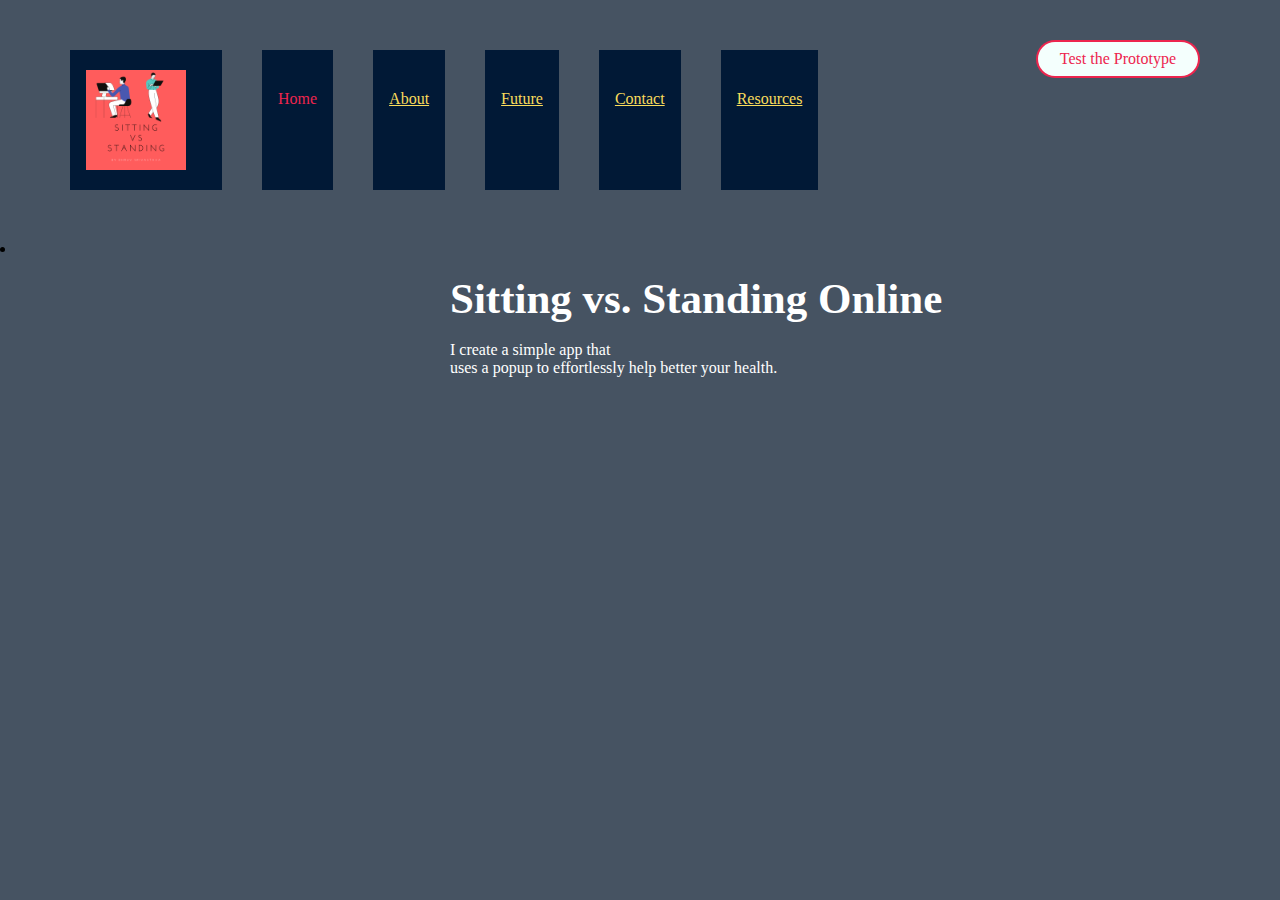
<file: index.html>
<html>

<head>
    <title>Sitting vs. Standing Online</title>
    <link rel="stylesheet" href="style.css">


</head>

<body>

    <div class="container">
        <div class="menu">
            <ul>
                <div class="llL"> </div>
                <li class="logo">
                    <a href="index.html"><img src="logo.png"></a>
                </li>
                <li class="active">Home</li>
                <li><a href="About.html">About</a></li>
                <li><a href="Future.html">Future</a></li>
                <li><a href="Contact.html">Contact</a></li>
                <li><a href="Resources.html">Resources</a></li>
        </div>
        <li><a href="try.html" class="try"><span>Test the Prototype</span></a></li>



        </ul>
    </div>
    <div class="banner">
        <div class="app-text">
            <h1><br>Sitting vs. Standing Online</h1>
            <p><br> I create a simple app that <br> uses a popup to effortlessly help better your health.<br> </p>
        </div>
    </div>
    </div>


</body>

</html>
</file>
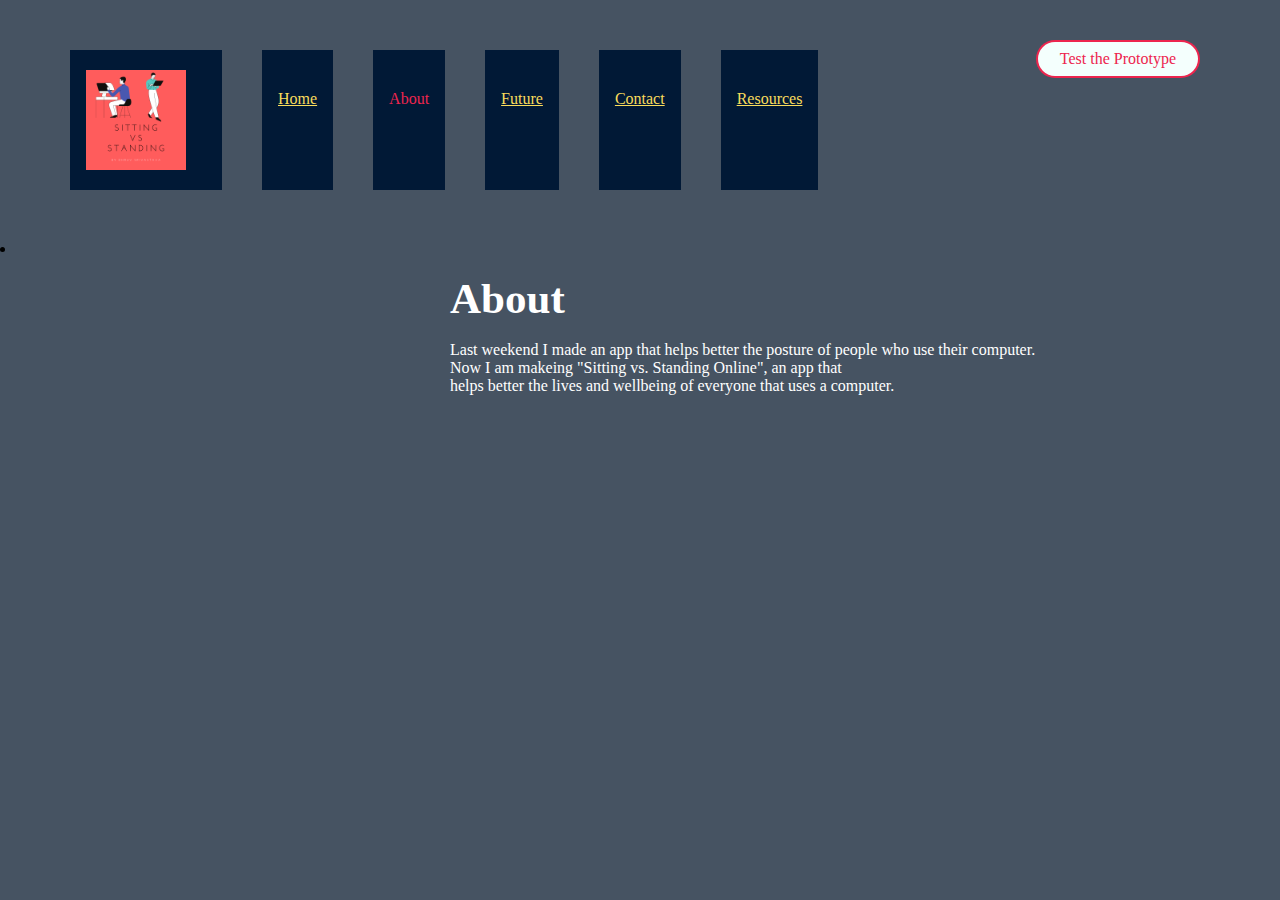
<file: About.html>
<html>

<head>
    <title>Sitting vs. Standing Online</title>
    <link rel="stylesheet" href="style.css">


</head>

<body>

    <div class="container">
        <div class="menu">
            <ul>
                <div class="llL"> </div>
                <li class="logo">
                    <a href="index.html"><img src="logo.png"></a>
                </li>
                <li><a href="https://dhruvcs.github.io/SittingvsStanding/">Home</a></li>
                <li class="active">About</li>
                <li><a href="Future.html">Future</a></li>
                <li><a href="Contact.html">Contact</a></li>
                <li><a href="Resources.html">Resources</a></li>
        </div>
        <li><a href="try.html" class="try"><span>Test the Prototype</span></a></li>



        </ul>
    </div>
    <div class="banner">
        <div class="app-text">
            <h1><br>About</h1>
            <p><br> Last weekend I made an app that helps better the posture of people who use their computer. <br> Now I am makeing "Sitting vs. Standing Online", an app that <br> helps better the lives and wellbeing of everyone that uses a computer.<br>                </p>
        </div>
    </div>
    </div>


</body>

</html>
</file>
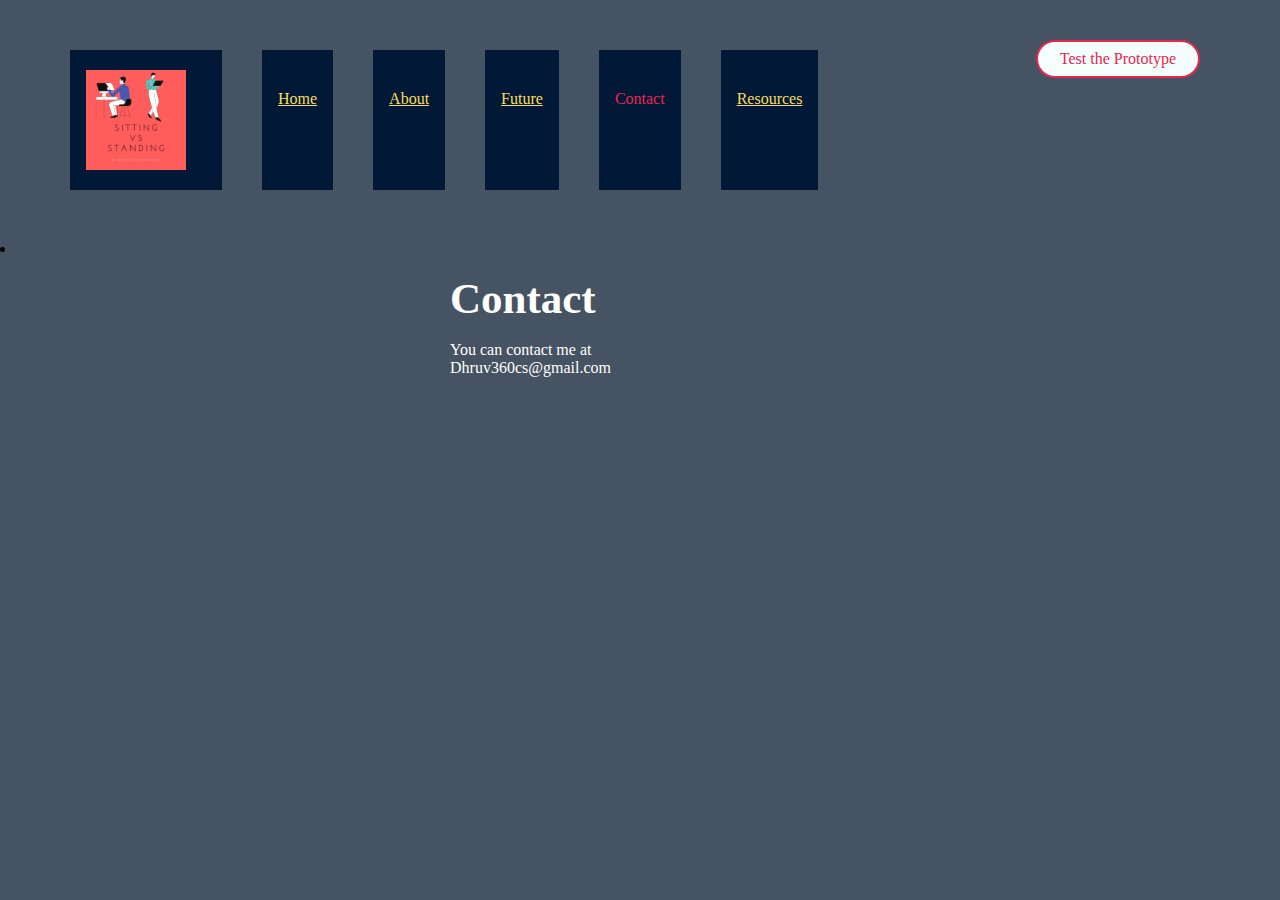
<file: Contact.html>
<html>

<head>
    <title>Sitting vs. Standing Online</title>
    <link rel="stylesheet" href="style.css">


</head>

<body>

    <div class="container">
        <div class="menu">
            <ul>
                <div class="llL"> </div>
                <li class="logo">
                    <a href="index.html"><img src="logo.png"></a>
                </li>
                <li><a href="https://dhruvcs.github.io/SittingvsStanding/">Home</a></li>
                <li><a href="About.html">About</a></li>
                <li><a href="Future.html">Future</a></li>
                <li class="active">Contact</li>
                <li><a href="Resources.html">Resources</a></li>
        </div>
        <li><a href="try.html" class="try"><span>Test the Prototype</span></a></li>



        </ul>
    </div>
    <div class="banner">
        <div class="app-text">
            <h1><br>Contact</h1>
            <p><br> You can contact me at <br> Dhruv360cs@gmail.com<br> </p>
        </div>
    </div>
    </div>


</body>

</html>
</file>
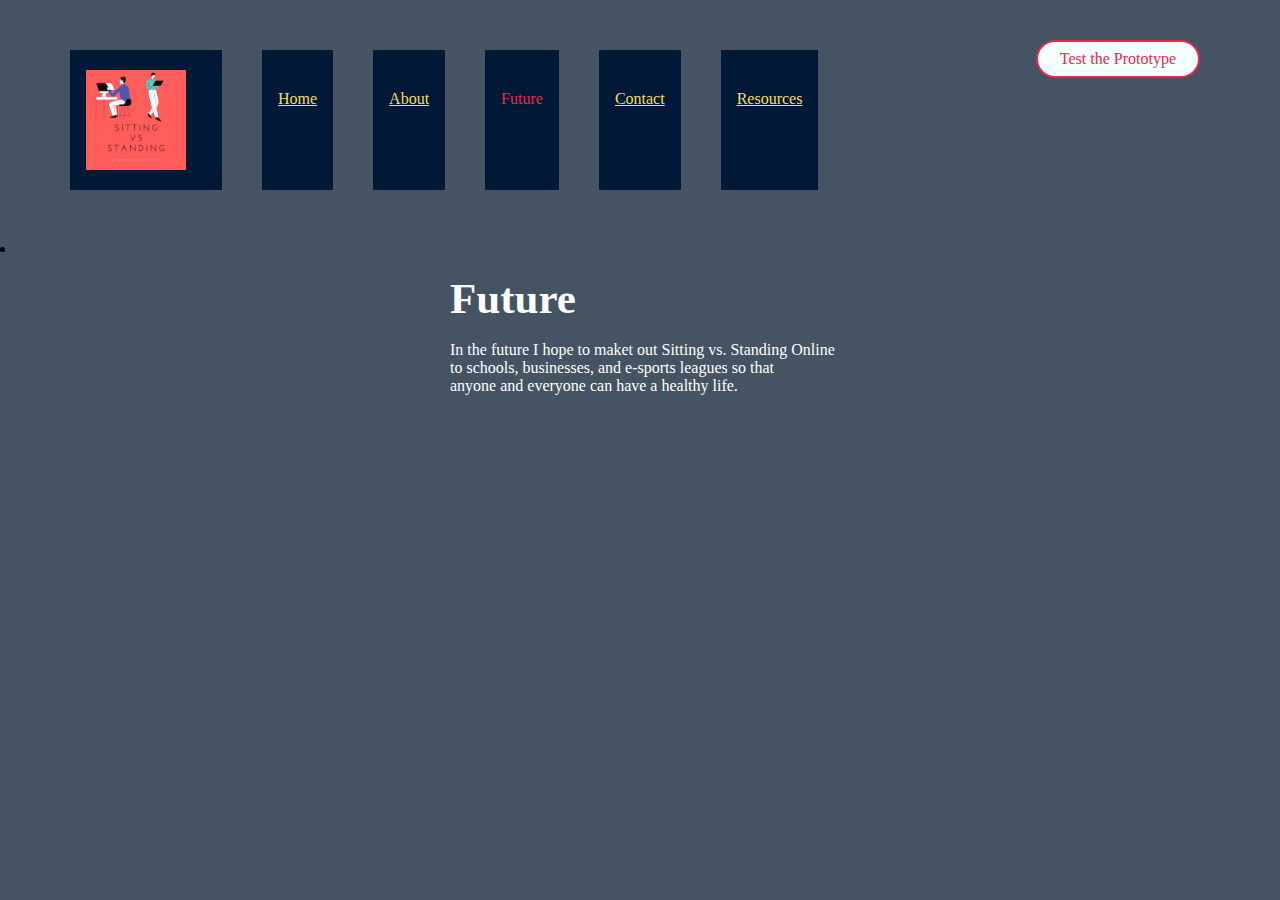
<file: Future.html>
<html>

<head>
    <title>Sitting vs. Standing Online</title>
    <link rel="stylesheet" href="style.css">


</head>

<body>

    <div class="container">
        <div class="menu">
            <ul>
                <div class="llL"> </div>
                <li class="logo">
                    <a href="https://dhruvcs.github.io/SittingvsStanding/"><img src="logo.png"></a>
                </li>
                <li><a href="index.html">Home</a></li>
                <li><a href="About.html">About</a></li>
                <li class="active">Future</li>
                <li><a href="Contact.html">Contact</a></li>
                <li><a href="Resources.html">Resources</a></li>
        </div>
        <li><a href="try.html" class="try"><span>Test the Prototype</span></a></li>



        </ul>
    </div>
    <div class="banner">
        <div class="app-text">
            <h1><br>Future</h1>
            <p><br> In the future I hope to maket out Sitting vs. Standing Online<br> to schools, businesses, and e-sports leagues so that <br> anyone and everyone can have a healthy life.<br> </p>
        </div>
    </div>
    </div>


</body>

</html>
</file>
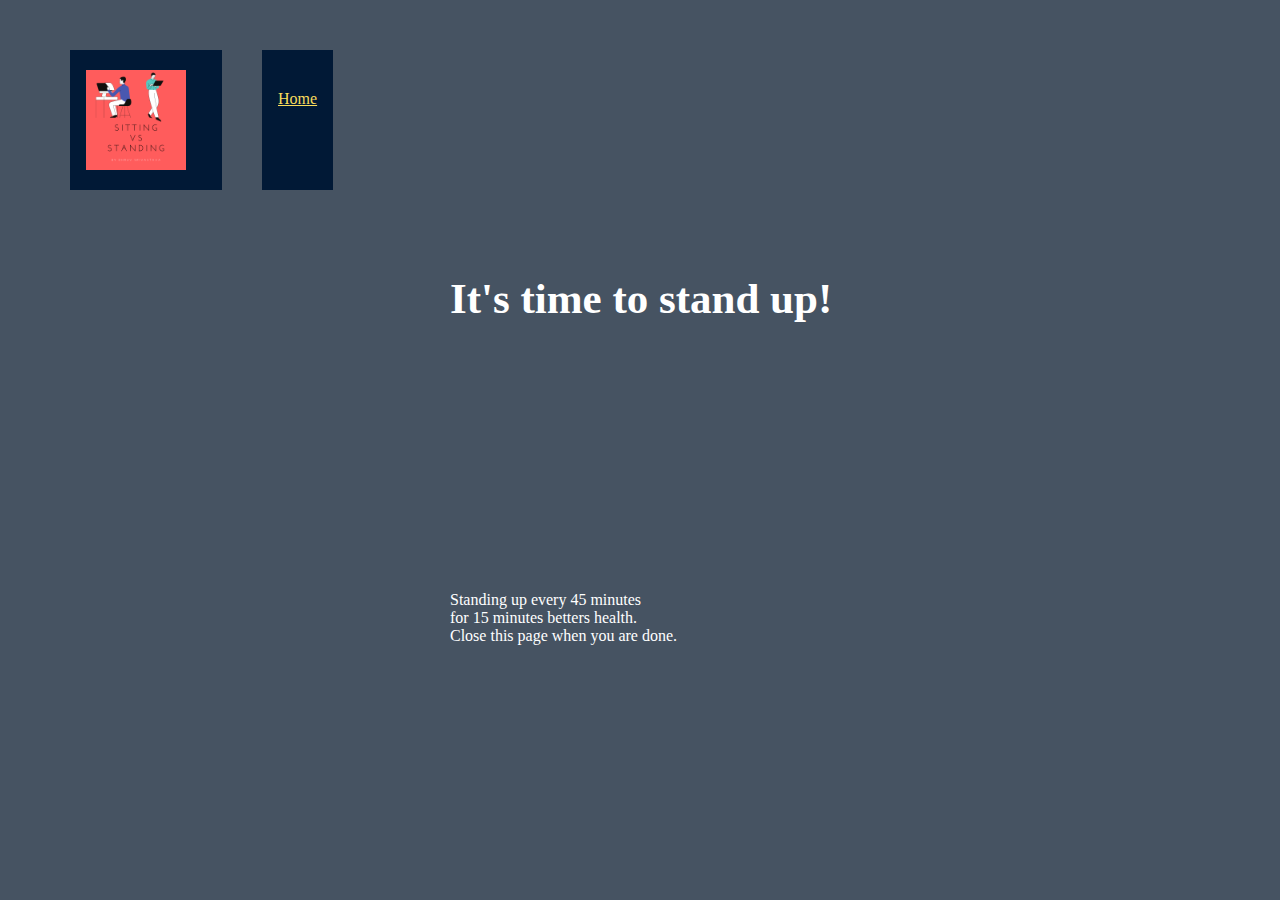
<file: prototype.html>
<html>

<head>
    <title>Sitting vs. Standing Online</title>
    <link rel="stylesheet" href="style.css">
    <!-- <meta charset="UTF-8">
    <meta name="viewport" content="width=device-width, initail-scale=1.0">
    <meta http-equiv="X-UA-Compatible" content="ie=edge"> -->

</head>

<body>

    <div class="container">
        <div class="menu">
            <ul>
                <div class="llL"> </div>
                <li class="logo">
                    <a href="https://dhruvcs.github.io/SittingvsStanding/"><img src="logo.png"></a>
                </li>
                <li><a href="index.html">Home</a></li>




            </ul>
        </div>
        <div class="banner">
            <div class="app-text">

                <h1><br>It's time to stand up!</h1>
               <div class="timer">
                    <iframe width="475" height="250" src="https://vclock.com/embed/timer/#countdown=00:15:00&enabled=0&seconds=896&title=Sitting+vs.+Standing&showmessage=0&theme=1&ampm=1&sound=school" frameborder="0" allowfullscreen></iframe>
                </div>
                <p><br> Standing up every 45 minutes<br> for 15 minutes betters health.<br> Close this page when you are done.</p>


            </div>
        </div>
    </div>
    <script src="./app.js"></script>

</body>

</html>
</file>
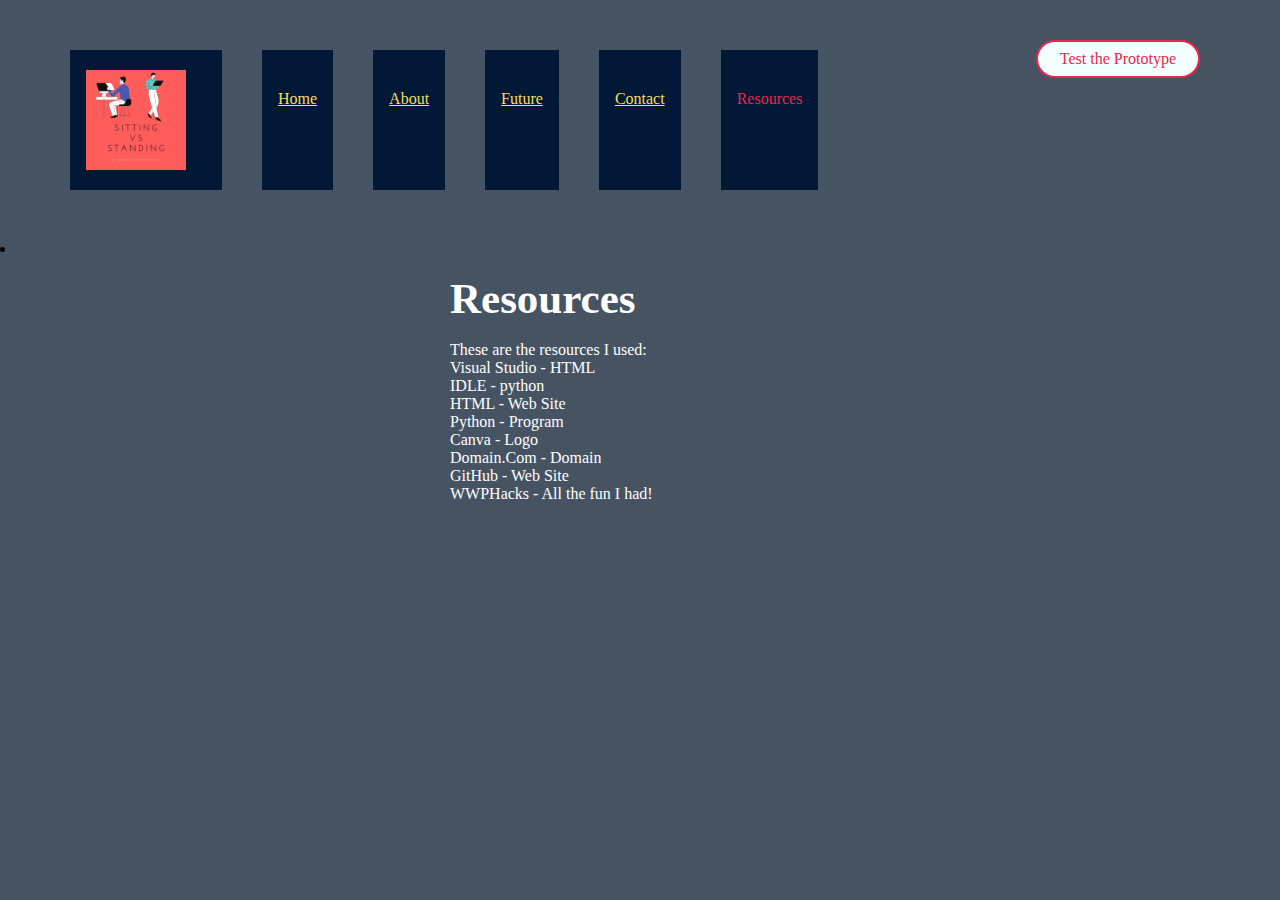
<file: Resources.html>
<html>

<head>
    <title>Sitting vs. Standing Online</title>
    <link rel="stylesheet" href="style.css">


</head>

<body>

    <div class="container">
        <div class="menu">
            <ul>
                <div class="llL"> </div>
                <li class="logo">
                    <a href="https://dhruvcs.github.io/SittingvsStanding/"><img src="logo.png"></a>
                </li>
                <li><a href="index.html">Home</a></li>
                <li><a href="About.html">About</a></li>
                <li><a href="Future.html">Future</a></li>
                <li><a href="Contact.html">Contact</a></li>
                <li class="active">Resources</li>
        </div>
        <li><a href="try.html" class="try"><span>Test the Prototype</span></a></li>



        </ul>
    </div>
    <div class="banner">
        <div class="app-text">
            <h1><br>Resources</h1>
            <p><br> These are the resources I used: <br> Visual Studio - HTML <br> IDLE - python <br> HTML - Web Site<br> Python - Program <br> Canva - Logo <br> Domain.Com - Domain
                <br> GitHub - Web Site <br> WWPHacks - All the fun I had!</p>
        </div>
    </div>
    </div>


</body>

</html>
</file>
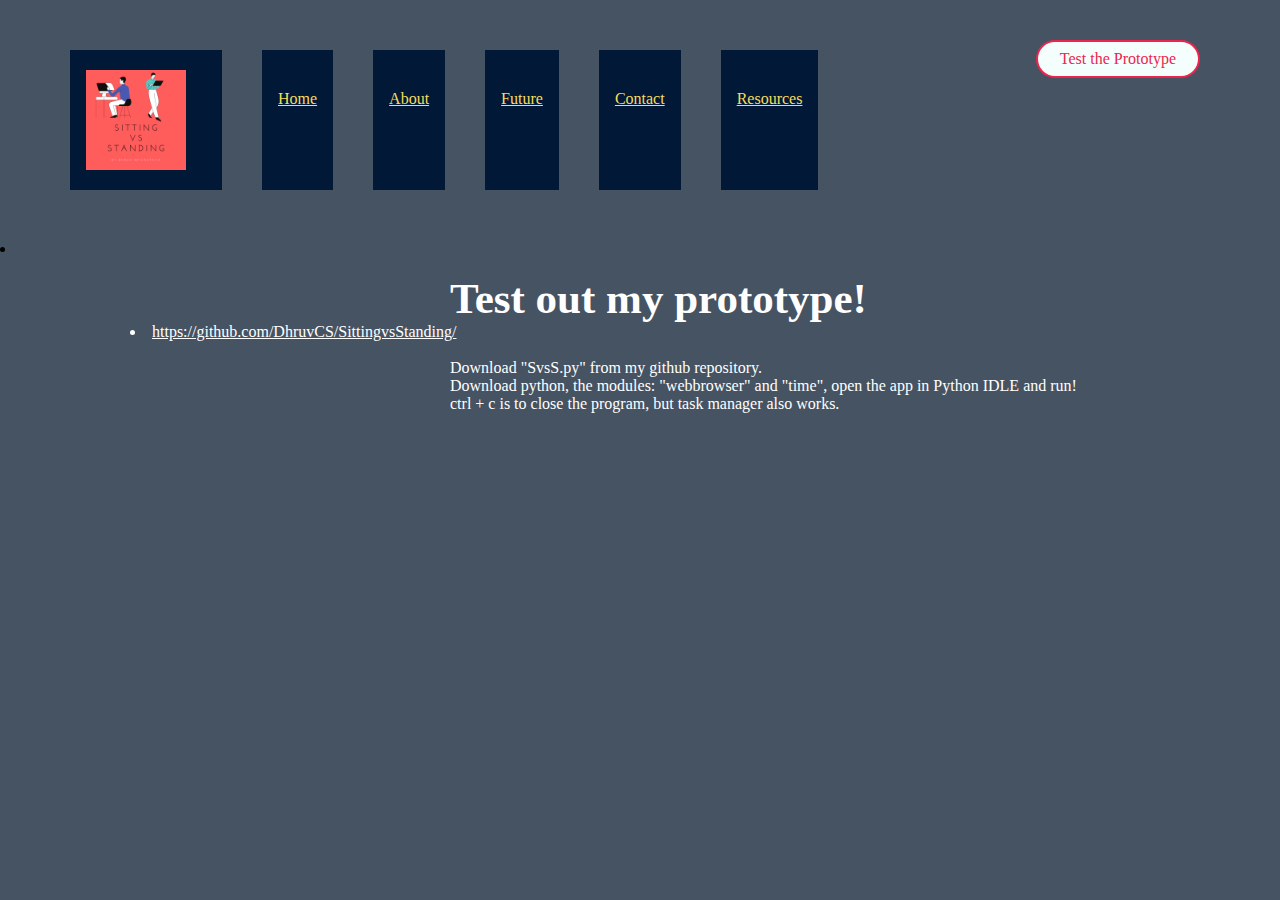
<file: try.html>
<html>

<head>
    <title>Sitting vs. Standing Online</title>
    <link rel="stylesheet" href="style.css">


</head>

<body>

    <div class="container">
        <div class="menu">
            <ul>
                <div class="llL"> </div>
                <li class="logo">
                    <a href="index.html"><img src="logo.png"></a>
                </li>
                <li><a href="https://dhruvcs.github.io/SittingvsStanding/">Home</a></li>
                <li><a href="About.html">About</a></li>
                <li><a href="Future.html">Future</a></li>
                <li><a href="Contact.html">Contact</a></li>
                <li><a href="Resources.html">Resources</a></li>
        </div>
        <li><a href="try.html" class="try"><span>Test the Prototype</span></a></li>



        </ul>
    </div>
    <div class="banner">
        <div class="app-text">
            <h1><br>Test out my prototype!</h1>
            <li><a href="https://github.com/DhruvCS/SittingvsStanding/">https://github.com/DhruvCS/SittingvsStanding/</a></li>
            <p><br> Download "SvsS.py" from my github repository.<br> Download python, the modules: "webbrowser" and "time", open the app in Python IDLE and run!<br> ctrl + c is to close the program, but task manager also works.</p>
        </div>
    </div>
    </div>


</body>

</html>
</file>
<file: style.css>
* {
    margin: 0;
    padding: 0;
    font-family: verdana;
}

.container {
    width: 100%;
    height: 100%;
    background: #465362;
}

.menu ul {
    display: inline-flex;
    margin: 50px;
}

.menu ul li {
    list-style: none;
    margin: 0 20px;
    color: #F9DC5C;
    cursor: pointer;
}

a {
    color: inherit;
}

.logo img {
    width: 100px;
    margin-top: -20px;
    margin-right: 20px;
}

.active {
    color: #ED254E !important;
}

.try {
    top: 40px;
    right: 80px;
    position: absolute;
    text-decoration: none;
    color: #ED254E;
    border: 2px solid transparent;
    border-radius: 20px;
    background-image: linear-gradient(#F4FFFD, #F4FFFD), radial-gradient(circle at top left, #ED254E, #ED254E);
    background-origin: border-box;
    background-clip: content-box, border-box;
}

.try span {
    display: block;
    padding: 8px 22px;
}

.banner {
    width: 100%;
    height: 70%;
    top: 25%;
    left: 130px;
    position: absolute;
    color: #ffff;
}

.app-text {
    width: 50%;
    float: left;
}

.app-text h1 {
    font-size: 43px;
    width: 640px;
    position: relative;
    margin-left: 50%;
}

.menu li {
    background-color: #011936;
    padding: 1em 1em;
    padding-top: 40;
}

.menu :hover {
    background-color: #ED254E;
}

.menu :visited {
    color: #F4FFFD
}

.app-text p {
    margin-left: 50%;
    width: 100%;
}
</file>
